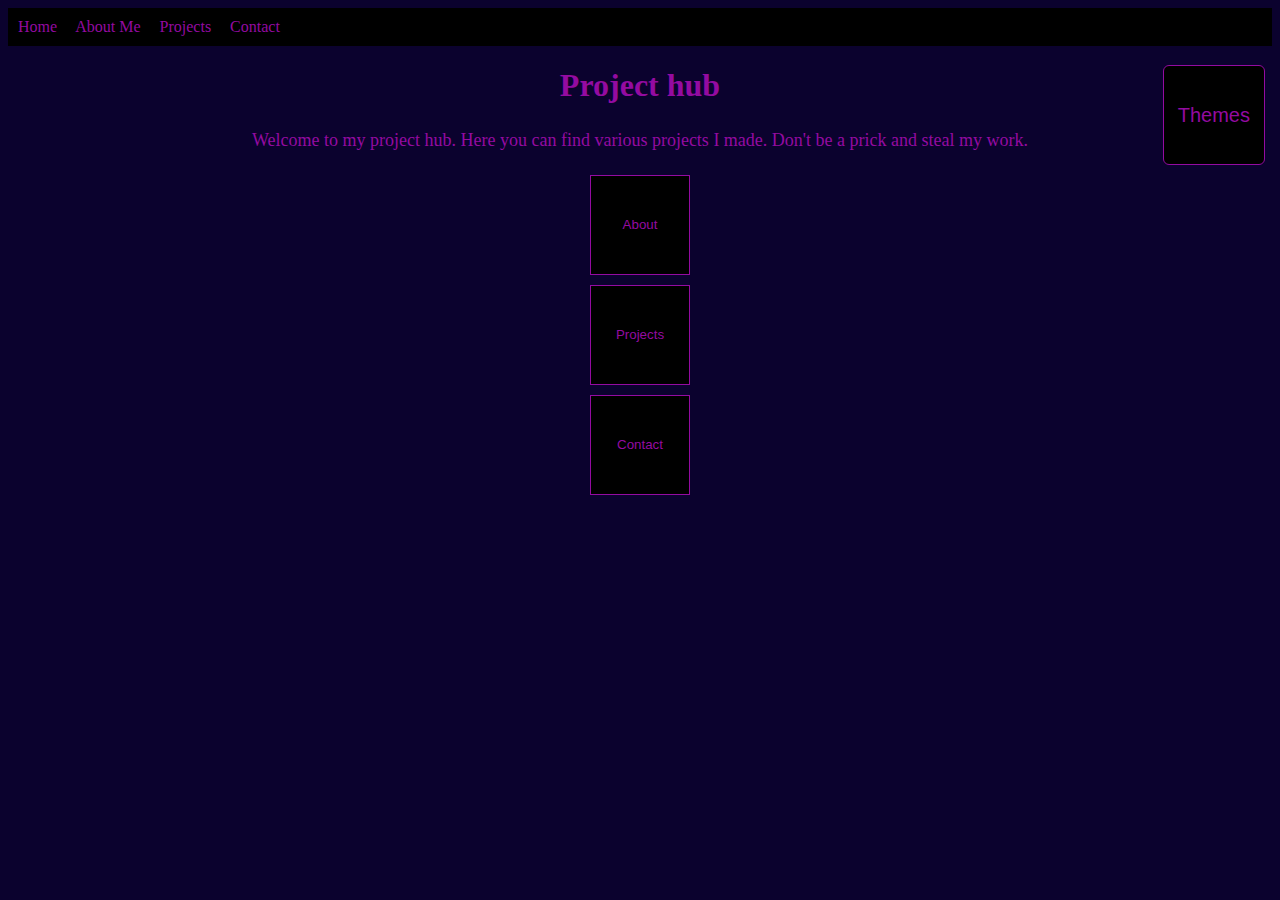
<file: index.html>
<!DOCTYPE html>
<html lang="en" data-theme="normal">
<head>
    <meta charset="UTF-8">
    <meta name="viewport" content="width=device-width, initial-scale=1.0">
    <link rel="stylesheet" href="projecthub.css">
    <script src="projecthub.js"></script>
    <script src="themes.js" defer></script>
    <title>THE HUB</title>
</head>
<body>
    <div class="theme-wrapper">
    <button id="theme-toggle-btn" style="font-size: 20px;">Themes</button>
        <div id="theme-dropdown" class="theme-dropdown hidden">
            <h1>Themes</h1>
        </div>
    </div>
    <div class="nav">
        <a href="index.html">Home</a>
        <a href="about.html">About Me</a>
        <a href="projects.html">Projects</a>
        <a href="contact.html">Contact</a>
    </div>
    <div class="Content">
        <div class=title&stuff><h1>Project hub</h1>
        <p>Welcome to my project hub. Here you can find various projects I made. Don't be a prick and steal my work.</p>
        </div>
        <div class="otherpages">
            <button onclick="gotoabout()">About</button>
            <button onclick="gotoprojects()">Projects</button>
            <button onclick="gotocontacts()">Contact</button>
        </div>
    </div>
</body>
</html>
</file>
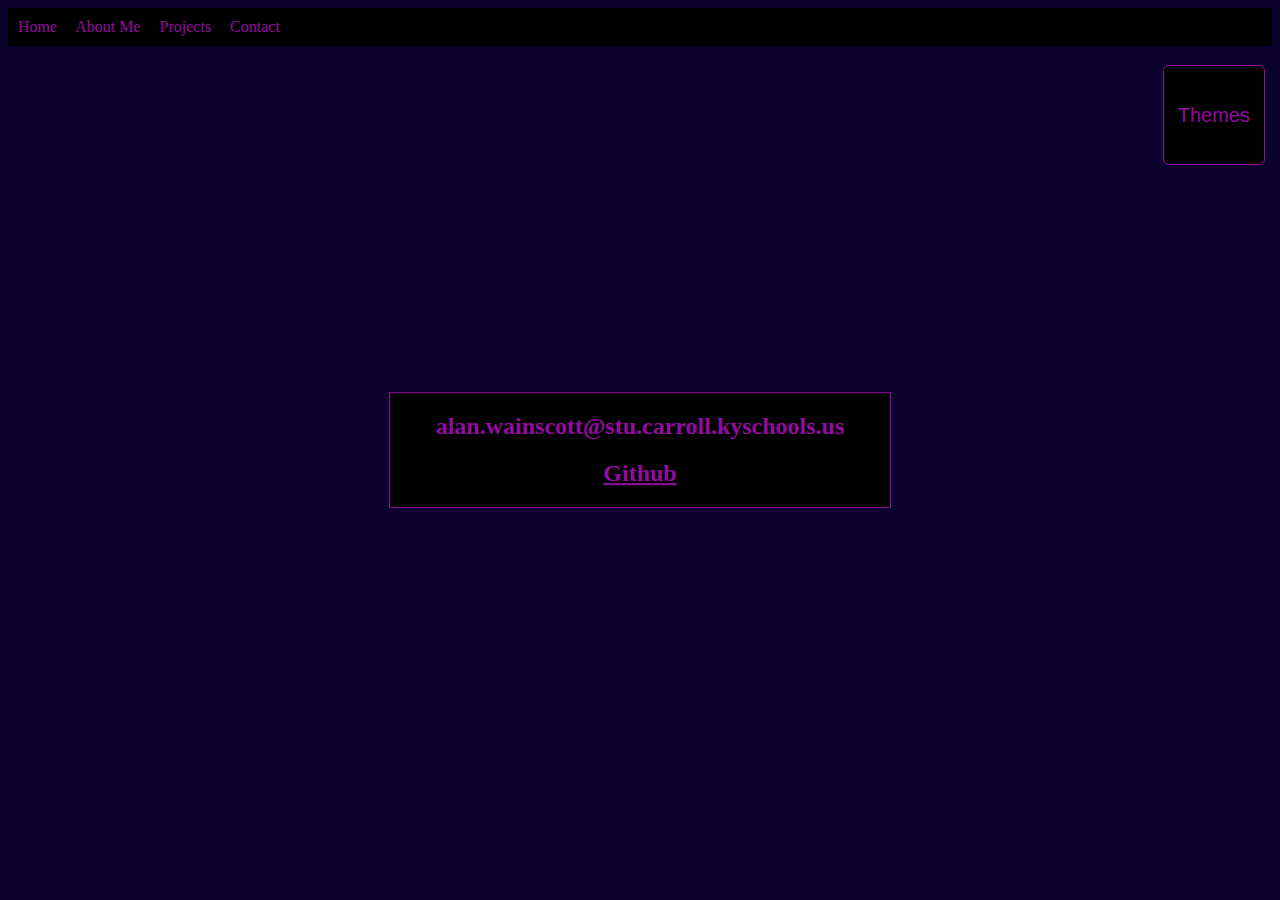
<file: contact.html>
<!DOCTYPE html>
<html lang="en">
<head>
    <meta charset="UTF-8">
    <meta name="viewport" content="width=device-width, initial-scale=1.0">
    <link rel="stylesheet" href="projecthub.css">
    <script src="projecthub.js"></script>
    <script src="themes.js" defer></script>
    <title>Contact</title>
</head>
<body>
    <div class="theme-wrapper">
    <button id="theme-toggle-btn" style="font-size: 20px;">Themes</button>
        <div id="theme-dropdown" class="theme-dropdown hidden">
            <h1>Themes</h1>
        </div>
    </div>
    <div class="nav">
        <a href="index.html">Home</a>
        <a href="about.html">About Me</a>
        <a href="projects.html">Projects</a>
        <a href="contact.html">Contact</a>
    </div>
    <div class="content">
        <div class="socials">
            <h2>alan.wainscott@stu.carroll.kyschools.us</h2>
            <h2><a href="https://github.com/alanGecko/">Github</a></h2>
        </div>
    </div>
</body>
</html>
</file>
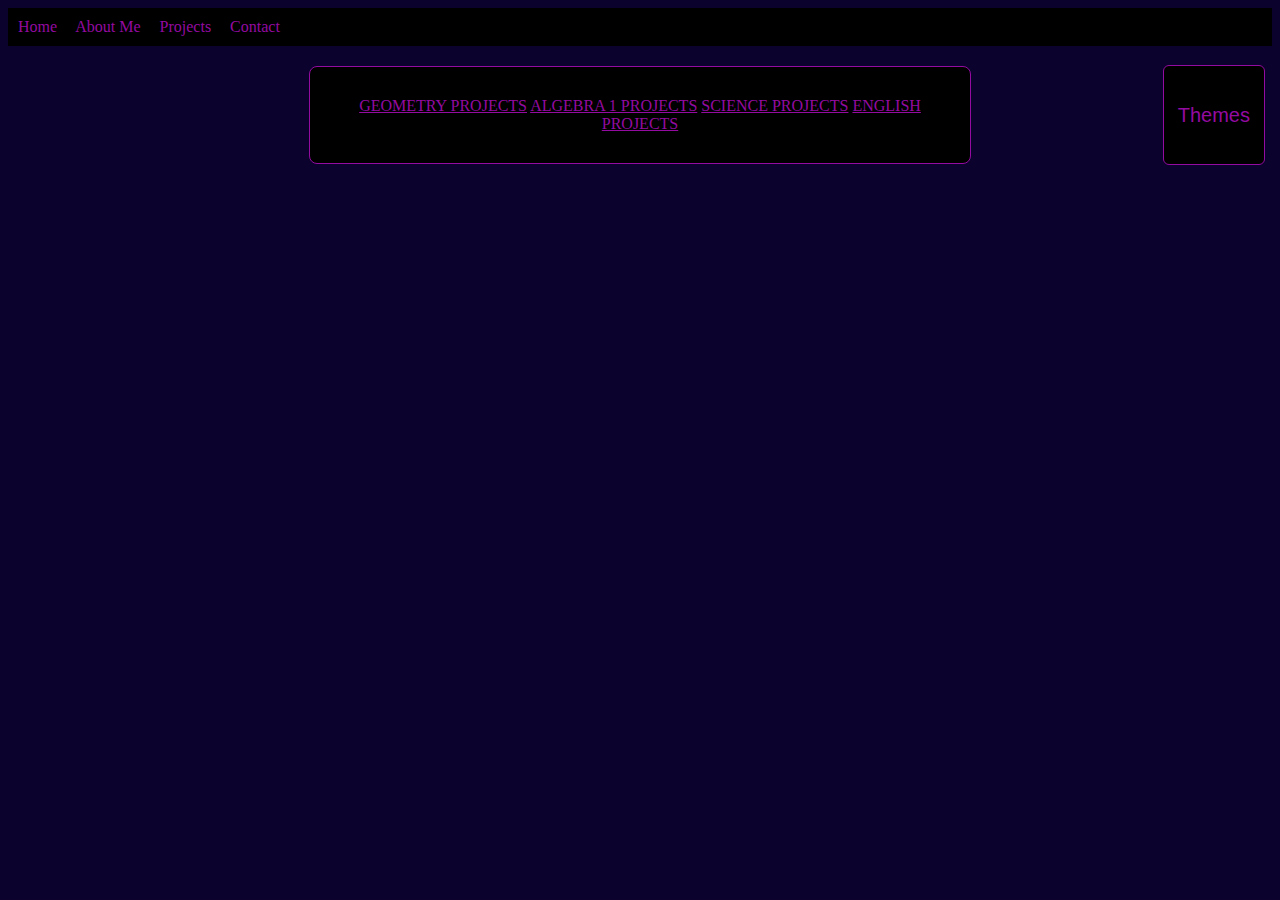
<file: school.html>
<!DOCTYPE html>
<html lang="en">
<head>
    <meta charset="UTF-8">
    <meta name="viewport" content="width=device-width, initial-scale=1.0">
    <link rel="stylesheet" href="projecthub.css">
    <script src="projecthub.js"></script>
    <script src="themes.js" defer></script>
    <title>School</title>
</head>
<body>
    <div class="theme-wrapper">
    <button id="theme-toggle-btn" style="font-size: 20px;">Themes</button>
        <div id="theme-dropdown" class="theme-dropdown hidden">
            <h1>Themes</h1>
            <button class="theme-what buttonofwhat" onclick="what()">what</button>
        </div>
    </div>
    <div class="nav">
        <a href="index.html">Home</a>
        <a href="about.html">About Me</a> 
        <a href="projects.html">Projects</a> 
        <a href="contact.html">Contact</a>
    </div>
    <div class="content">
        <div class="contentcont">
            <a href="geometry.html">GEOMETRY PROJECTS</a>
            <a href="Algebra1.html">ALGEBRA 1 PROJECTS</a>
            <a href="Science.html">SCIENCE PROJECTS</a>
            <a href="English.html">ENGLISH PROJECTS</a>
        </div>
    </div>
</body>

</html>
</file>
<file: projecthub.css>
:root {
  --bg: rgb(11, 2, 46);
  --text: #940BA1;
  --accent: #940BA1;
  --nav-bg: black;
  --button-bg: black;
}

/*themes*/
.theme-dark {
  --bg: rgb(11, 2, 46);
  --text: #940BA1;
  --accent: #940BA1;
  --nav-bg: black;
  --button-bg: black;
  --card-bg: black;
}

.theme-blue {
    --bg:rgba(0, 26, 60);
    --text:#cedcfd;
    --accent:#0a4584;
    --nav-bg:#000d23;
    --button-bg:#000d23;
    --card-bg:#000d23;
}

.theme-light {
  --bg: white;
  --text: black;
  --accent: #0066ff;
  --nav-bg: #f2f2f2;
  --button-bg: #e0e0e0;
  --card-bg: white;
}
.theme-purple {
  --bg: #2a003d;
  --text: #f6caff;
  --accent: #d400ff;
  --nav-bg: #1a0024;
  --button-bg: #31004d;
  --card-bg: #1a0024;
}
.theme-deathtothineeyes {
  --bg:rgb(255, 255, 0); 
  --text:orange;
  --accent: red;
  --nav-bg:rgb(208, 255, 0);
  --button-bg:rgb(22, 90, 22);
  --card-bg:rgb(208, 255, 0);
}
.theme-yellow {
  --bg:black;
  --text:yellow;
  --accent:orange;
  --nav-bg:rgb(83, 2, 2);
  --card-bg:rgb(71, 0, 0);
}
.theme-red{
  --bg:rgb(26, 0, 0);
  --text:rgb(153, 3, 3);
  --accent:rgb(201, 6, 6);
  --nav-bg:rgb(51, 1, 1);
  --card-bg:rgb(51, 1, 1);
}
.theme-green {
  --bg: #001a00;
  --text: #9cff9c;
  --accent: #00ff66;
  --nav-bg: #002600;
  --button-bg: #003300;
  --card-bg: #002600;
}

.theme-void {
  --bg: #000000;
  --text: #7a00ff;
  --accent: #3700b3;
  --nav-bg: #0a0014;
  --button-bg: #1a0033;
  --card-bg: #0a0014;
}


.theme-jxdemoon {
  --bg: #2a0244;
  --text: #3fa3f5;
  --accent: #40c9f3;
  --nav-bg: #111100;
  --button-bg: #3a0752;
  --card-bg: #5c0477;
}
.theme-ISEECOLOURS {
  --bg: repeating-linear-gradient(
    45deg,
    #0f001a,
    #1a0033 20px,
    #ff00ff 40px,
    #00ffff 60px,
    #00ff00 80px,
    #ff0000 100px
  );
  --text: #39ff14;
  --accent: #ff00ff;
  --nav-bg: conic-gradient(from 180deg, #000, #330066, #ff00ff, #00ffcc, #000);
  --button-bg: radial-gradient(circle, #ff00ff 0%, #00ff00 50%, #0000ff 100%);
  --card-bg: repeating-radial-gradient(circle at 50% 50%, #111 0%, #ff00ff 5%, #000 10%);
}

/* optional animation to make it even freakier */
.theme-ISEECOLOURS body,
.theme-ISEECOLOURS .card,
.theme-ISEECOLOURS .nav {
  animation: ISEECOLOURSPulse 5s infinite alternate;
}

@keyframes ISEECOLOURSPulse {
  0% {
    filter: hue-rotate(0deg) saturate(1);
  }
  50% {
    filter: hue-rotate(180deg) saturate(3);
  }
  100% {
    filter: hue-rotate(360deg) saturate(2);
  }
}

.theme-what {
  --bg: repeating-conic-gradient(
    from 45deg,
    #ff00ff 0 10%,
    #00ffff 10% 20%,
    #ff6600 20% 30%,
    #00ff00 30% 40%,
    #ff0000 40% 50%,
    #000000 50% 60%
  );
  --text: linear-gradient(
    90deg,
    #ff00ff,
    #00ff99,
    #ffff00,
    #00ffff,
    #ff3300
  );
  --accent: color-mix(in srgb, #ff00ff 50%, #00ff00 50%);
  --nav-bg: repeating-linear-gradient(
    135deg,
    #ff3300 0 5%,
    #000 5% 10%,
    #ff00ff 10% 15%
  );
  --button-bg: conic-gradient(
    from 120deg,
    #00ffcc,
    #ff0033,
    #ff00ff,
    #00ff00,
    #ff6600
  );
  --card-bg: repeating-radial-gradient(
    circle at 50% 50%,
    #111 0%,
    #ff00ff 5%,
    #00ffff 10%,
    #000 15%
  );
  --glow: 0 0 10px #ff00ff, 0 0 30px #00ffff, 0 0 50px #ff6600, 0 0 70px #00ff00;
  --distort-filter: contrast(300%) saturate(400%) hue-rotate(180deg) blur(1px);
}

/* Body insanity */
.theme-what body {
  background: var(--bg);
  background-size: 400% 400%;
  color: transparent;
  background-clip: text;
  -webkit-background-clip: text;
  animation: whatBackground 6s infinite alternate linear,
             hueShift 3s infinite linear,
             shake 0.3s infinite,
             spin 12s infinite linear;
  filter: var(--distort-filter);
}

/* Nav, buttons, cards flicker & glow */
.theme-what nav,
.theme-what button,
.theme-what .card {
  box-shadow: var(--glow);
  animation: flicker 1s infinite alternate,
             rotateHue 5s infinite linear,
             wobble 2s infinite ease-in-out alternate;
}

/* Random slicing glitch for text */
.theme-what h1, .theme-what h2, .theme-what p {
  position: relative;
  overflow: hidden;
}
.theme-what h1::after, .theme-what h2::after, .theme-what p::after {
  content: "";
  position: absolute;
  top: calc(var(--rand-top, 0%) );
  left: calc(var(--rand-left, 0%) );
  width: 100%;
  height: 100%;
  background: linear-gradient(
    to right,
    rgba(255,255,255,0.1),
    rgba(0,0,0,0.2),
    rgba(255,0,255,0.1)
  );
  mix-blend-mode: overlay;
  animation: slice 0.2s infinite;
}

/* Animations */
@keyframes whatBackground {
  0% { background-position: 0% 0%; }
  50% { background-position: 100% 50%; }
  100% { background-position: 50% 100%; }
}

@keyframes hueShift {
  0% { filter: hue-rotate(0deg); }
  100% { filter: hue-rotate(360deg); }
}

@keyframes flicker {
  0%, 19%, 21%, 23%, 25%, 54%, 56%, 100% { opacity: 1; }
  20%, 24%, 55% { opacity: 0.1; }
}

@keyframes rotateHue {
  0% { filter: hue-rotate(0deg); }
  100% { filter: hue-rotate(360deg); }
}

@keyframes shake {
  0%, 100% { transform: translate(0, 0); }
  10% { transform: translate(-5px, -5px); }
  20% { transform: translate(5px, 4px); }
  30% { transform: translate(-4px, 5px); }
  40% { transform: translate(3px, -3px); }
  50% { transform: translate(-6px, 2px); }
  60% { transform: translate(6px, -4px); }
  70% { transform: translate(-2px, 6px); }
  80% { transform: translate(4px, 4px); }
  90% { transform: translate(-5px, -2px); }
}

@keyframes spin {
  0% { transform: rotate(0deg); }
  100% { transform: rotate(360deg); }
}

@keyframes wobble {
  0% { transform: skew(0deg, 0deg) scale(1); }
  50% { transform: skew(10deg, -10deg) scale(1.1); }
  100% { transform: skew(-10deg, 10deg) scale(1); }
}

@keyframes slice {
  0% { transform: translate(0%, 0%); }
  25% { transform: translate(-5%, 5%); }
  50% { transform: translate(5%, -5%); }
  75% { transform: translate(-5%, -5%); }
  100% { transform: translate(5%, 5%); }
}
/* Random page flashes */
.theme-what body::before {
  content: "";
  position: fixed;
  inset: 0;
  background: linear-gradient(
    45deg,
    rgba(255,255,255,0.1),
    rgba(0,0,0,0.2),
    rgba(255,0,255,0.1),
    rgba(0,255,255,0.1)
  );
  pointer-events: none;
  z-index: 9999;
  mix-blend-mode: difference;
  animation: flash 0.15s infinite alternate;
}

/* Random section jitter */
.theme-what .contentcont, 
.theme-what .sidebar, 
.theme-what .socials {
  animation: jitter 0.2s infinite alternate;
}

/* Flash animation */
@keyframes flash {
  0% { opacity: 0; transform: scale(1); }
  50% { opacity: 0.7; transform: scale(1.02) rotate(0.5deg); }
  100% { opacity: 0; transform: scale(1.01) rotate(-0.5deg); }
}

/* Jitter animation */
@keyframes jitter {
  0% { transform: translate(0,0) rotate(0deg); }
  10% { transform: translate(-5px, 3px) rotate(-1deg); }
  20% { transform: translate(4px, -2px) rotate(2deg); }
  30% { transform: translate(-3px, 5px) rotate(-2deg); }
  40% { transform: translate(2px, -4px) rotate(1deg); }
  50% { transform: translate(-5px, 2px) rotate(0deg); }
  60% { transform: translate(3px, -3px) rotate(1deg); }
  70% { transform: translate(-4px, 4px) rotate(-1deg); }
  80% { transform: translate(2px, -5px) rotate(2deg); }
  90% { transform: translate(-3px, 3px) rotate(-2deg); }
  100% { transform: translate(0,0) rotate(0deg); }
}

/* Optional: pseudo-randomize slices every frame for extra chaos */
.theme-what h1::after,
.theme-what h2::after,
.theme-what p::after {
  animation-duration: 0.15s;
}
/* Page collapse / stretch effect */
.theme-what .contentcont,
.theme-what .sidebar,
.theme-what .socials {
  animation: jitter 0.2s infinite alternate, collapse 2s infinite ease-in-out;
}

/* Collapse keyframes */
@keyframes collapse {
  0% { transform: scale(1,1); }
  10% { transform: scale(0.95,1.05); }
  20% { transform: scale(1.05,0.95); }
  30% { transform: scale(0.97,1.03); }
  40% { transform: scale(1.03,0.97); }
  50% { transform: scale(0.96,1.04); }
  60% { transform: scale(1.04,0.96); }
  70% { transform: scale(0.98,1.02); }
  80% { transform: scale(1.02,0.98); }
  90% { transform: scale(0.97,1.03); }
  100% { transform: scale(1,1); }
}

.buttonofwhat{
  display: none;
}
/*other stuff*/
.hidden {
  display: none;
}
.nav {
    background-color: var(--nav-bg);
    padding: 10px;
}

.nav a {
    color: var(--text);
    text-decoration: none;
    margin-right: 15px;
}

.nav a:hover {
    text-decoration: underline;
}
h1 {
    color: var(--text);
    text-align: center;
}
p {
    font-size: 18px;
    line-height: 1.6;
    margin: 20px;
    color: var(--text);
    text-align: center;
}
body {
    background: var(--bg);
}
h2 {
    color: var(--text);
    text-align: center;
}
.maaaa {
    background: none;
    border: none;
    color: var(--text);
    cursor: pointer;
}
.otherpages button {
    display:block ;
    margin: 0 auto;
    height: 100px;
    width: 100px;
    margin-top: 10px;
    cursor:pointer;
}
button {
    display:block;
    margin-top: 50px;
    margin-left: 20px;
    height: 100px;
    cursor: pointer;
    background: var(--button-bg);
    color: var(--accent);
    border: 1px solid var(--accent);
}
.contentcont {
  width: 80%;
  max-width: 600px;
  margin: 20px auto;
  padding: 30px;
  border-radius: 8px;
  text-align: center;
  background: var(--card-bg);
  border: 1px solid var(--accent);
  color: var(--text);
}

.bigboititle {
    font: size 100px;
}
.contentcont img {
    height:400px;
    width:auto
}
a {
    color: var(--text);
}
.sidebar {
  float: left;
  position: sticky;
  top: 0;
  left: 0;
  background-color: var(--button-bg);
  border: 1px solid var(--accent);
  width: 10%;
  height: auto; 
}

.sidebar button {
  width: 100%;
  height: 50px;
  margin: auto;
}
.socials {
    background-color: var(--button-bg);
    border: 1px solid var(--accent);
    position: absolute;
    top: 50%;
    left: 50%;
    transform: translate(-50%, -50%);
    height:auto;
    width:500px;
} 
ul {
    color: var(--text);
}
.socials ul {
    font-size: 30px;
    width: fit-content;
    margin-left: 32%;
    margin-right: auto;
}
.theme-dropdown {
  position: fixed;
  top: 55px;
  right: 15px;
  background: var(--nav-bg);
  border: 1px solid var(--accent);
  border-radius: 6px;
  padding: 10px;
  display: flex;
  flex-direction: column;
  gap: 8px;
  z-index: 9999;
  width: auto;
  max-height: 400px;    
  overflow-y: auto;   
}


.theme-dropdown::-webkit-scrollbar {
  width: 8px;
}

.theme-dropdown::-webkit-scrollbar-track {
  background: var(--nav-bg);
  border-radius: 4px;
}

.theme-dropdown::-webkit-scrollbar-thumb {
  background-color: var(--accent);
  border-radius: 4px;
}


.theme-dropdown button {
  background: var(--button-bg);
  color: var(--text);
  border: 1px solid var(--accent);
  padding: 6px;
  cursor: pointer;
  border-radius: 4px;
  height: 40px;
  width: auto;
  margin: auto;
}

.theme-dropdown button:hover {
  background: var(--accent);
  color: black;
}


.hidden {
  display: none;
}
#theme-toggle-btn {
  position: fixed;
  top: 15px;
  right: 15px;
  background: var(--button-bg);
  color: var(--accent);
  border: 1px solid var(--accent);
  padding: 8px 14px;
  cursor: pointer;
  border-radius: 6px;
  z-index: 9999;
}

/* Details and Summary tags */
details {
  background: var(--card-bg);
  border: 1px solid var(--accent);
  border-radius: 6px;
  padding: 12px;
  margin: 15px 0;
  color: var(--text);
}

summary {
  cursor: pointer;
  color: var(--accent);
  font-weight: bold;
  user-select: none;
  padding: 8px;
  border-radius: 4px;
  transition: background-color 0.2s ease;
}

summary:hover {
  background-color: var(--button-bg);
}

details[open] summary {
  color: var(--text);
  margin-bottom: 10px;
}

details > * {
  margin: 8px 0;
  margin-left: 15px;
}


img, .themed-image {
  display: block;
  max-width: 100%;
  height: auto;
  background: var(--card-bg);
  border: 1px solid var(--accent);
  border-radius: 8px;
  padding: 6px;
  margin: 12px auto;
  box-shadow: var(--glow, 0 6px 18px rgba(0,0,0,0.35));
  transition: transform 160ms ease, box-shadow 160ms ease, filter 160ms ease;
}

img:hover, .themed-image:hover {
  transform: translateY(-4px) scale(1.01);
  filter: saturate(1.05) contrast(1.02);
}

/* keep existing .contentcont img sizing but allow theme styles */
.contentcont img {
  max-width: 100%;
  height: auto;
}
</file>
